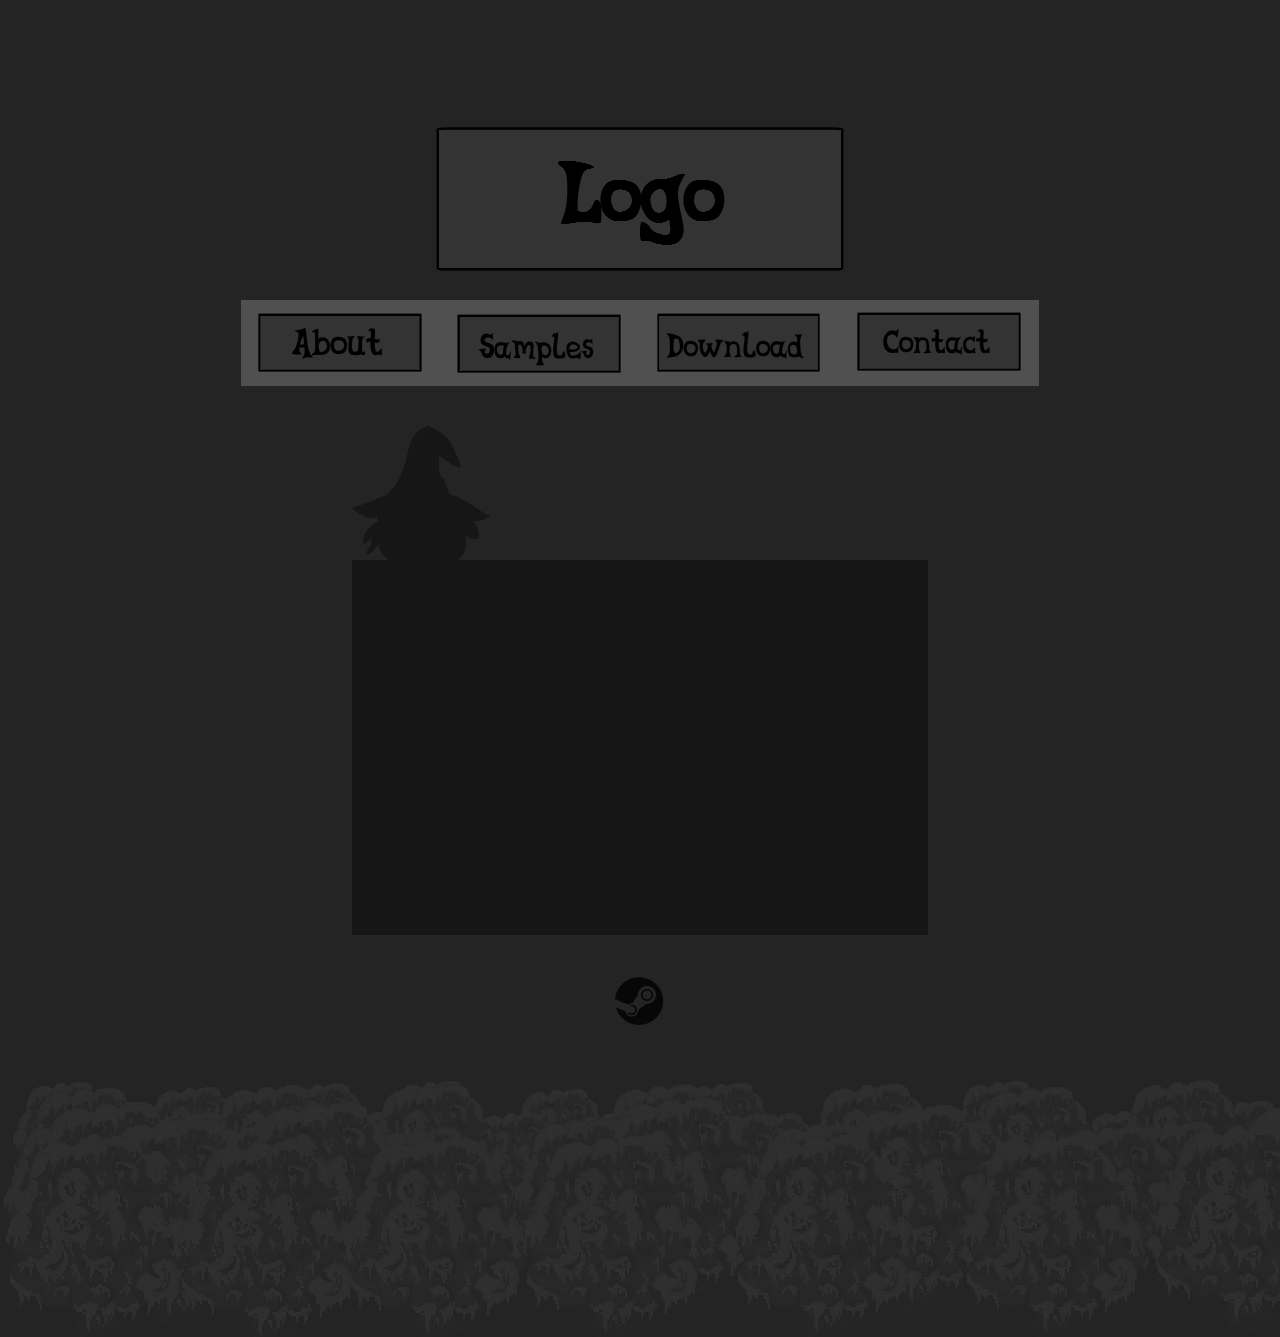
<file: vgamepage/index.html>
<!DOCTYPE html>
<html lang="en">
<head>
	<title>Enlace</title>
	<meta charset="UTF-8">
	<meta name="viewport" content="width=device-width, initial-scale=1">
	<link rel="stylesheet" href="http://maxcdn.bootstrapcdn.com/bootstrap/3.3.6/css/bootstrap.min.css">
	<link href="https://maxcdn.bootstrapcdn.com/bootstrap/3.3.6/css/bootstrap.min.css" rel="stylesheet" integrity="sha384-1q8mTJOASx8j1Au+a5WDVnPi2lkFfwwEAa8hDDdjZlpLegxhjVME1fgjWPGmkzs7" crossorigin="anonymous">
	<script src="https://ajax.googleapis.com/ajax/libs/jquery/2.2.2/jquery.min.js"></script>
	<script src="https://maxcdn.bootstrapcdn.com/bootstrap/3.3.6/js/bootstrap.min.js" integrity="sha384-0mSbJDEHialfmuBBQP6A4Qrprq5OVfW37PRR3j5ELqxss1yVqOtnepnHVP9aJ7xS" crossorigin="anonymous"></script>
<link href='https://fonts.googleapis.com/css?family=Raleway' rel='stylesheet' type='text/css'>
	<link rel="stylesheet" type="text/css" href="css/style.css">
</head>

<body>
<a href="index.html"><img src="images/logo.png" class="img-responsive center-block"></a>
<div class="container">
	<div class="main">
		<div class="row">
			<div class="col-md-2">
				<a href="about.html"><img src="images/about.png" class="img-responsive"></a>
			</div>
			<div class="col-md-2">
				<a href="samples.html"><img src="images/samples.png" class="img-responsive"></a>
			</div>
			<div class="col-md-2">
				<a href="download.html"><img src="images/download.png" class="img-responsive"></a>
			</div>
			<div class="col-md-2">
				<a href="contact.html"><img src="images/contact.png" class="img-responsive"></a>
			</div>
		</div>
	</div>
</div>


<div class="boxxy">
<img src="images/lem.png">
</div>
<div class="box">
	<div class="video">
		<iframe width="640" height="480" src="http://www.youtube.com/embed/_CmXXMRq2k4?autoplay=0" frameborder="0">
		</iframe>
	</div>
	</div>


<br>
<br>

<a href="http://store.steampowered.com/"><img src="images/steam.png" class="img-responsive center-block"></a>
	<section class="containertwo">
		<ul id="scene" class="scene"> <!-- Inicia la e scena -->
			<li class="layer" data-depth="0.90">
				<div class="trees1"><img src="images/trees3.png"></div>
			</li>
			<li class="layer" data-depth="0.60">
				<div class="trees2"><img src="images/trees2.png"></div>
			</li>
			<li class="layer" data-depth="0.30">
				<div class="trees3"><img src="images/trees1.png"></div>
			</li>

		</ul> <!-- Termina la escena -->
	</section>

</body>
<script src="js/jquery-1.10.2.min.js"></script>
<script src="js/jquery.parallax.min.js"></script>
</html>
</file>
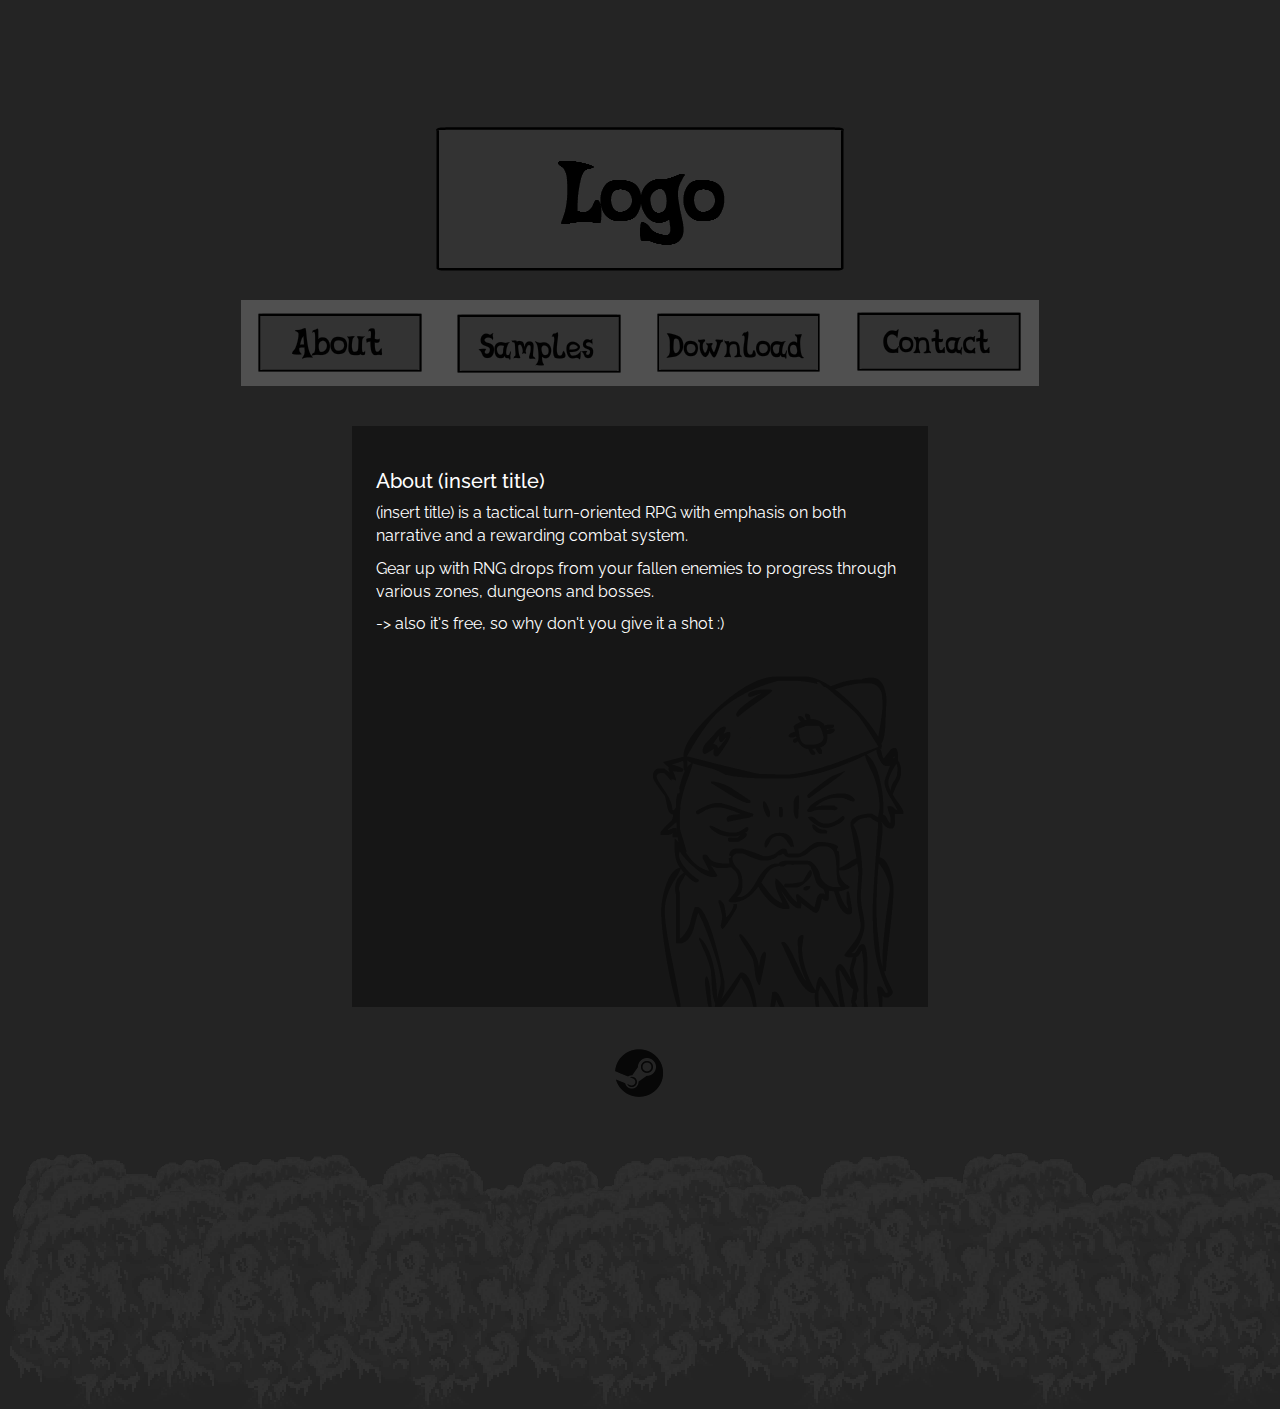
<file: vgamepage/about.html>
<!DOCTYPE html>
<html lang="en">
<head>
	<title>Enlace</title>
	<meta charset="UTF-8">
	<meta name="viewport" content="width=device-width, initial-scale=1">
	<link rel="stylesheet" href="http://maxcdn.bootstrapcdn.com/bootstrap/3.3.6/css/bootstrap.min.css">
	<link href="https://maxcdn.bootstrapcdn.com/bootstrap/3.3.6/css/bootstrap.min.css" rel="stylesheet" integrity="sha384-1q8mTJOASx8j1Au+a5WDVnPi2lkFfwwEAa8hDDdjZlpLegxhjVME1fgjWPGmkzs7" crossorigin="anonymous">
	<script src="https://ajax.googleapis.com/ajax/libs/jquery/2.2.2/jquery.min.js"></script>
	<script src="https://maxcdn.bootstrapcdn.com/bootstrap/3.3.6/js/bootstrap.min.js" integrity="sha384-0mSbJDEHialfmuBBQP6A4Qrprq5OVfW37PRR3j5ELqxss1yVqOtnepnHVP9aJ7xS" crossorigin="anonymous"></script>
<link href='https://fonts.googleapis.com/css?family=Raleway' rel='stylesheet' type='text/css'>
	<link rel="stylesheet" type="text/css" href="css/style.css">
</head>

<body>
<a href="index.html"><img src="images/logo.png" class="img-responsive center-block"></a>
<div class="container">
	<div class="main">
		<div class="row">
			<div class="col-md-2 asdf">
				<a href="about.html"><img src="images/about.png" class="img-responsive"></a>
			</div>
			<div class="col-md-2 asdf">
				<a href="samples.html"><img src="images/samples.png" class="img-responsive"></a>
			</div>
			<div class="col-md-2 asdf">
				<a href="download.html"><img src="images/download.png" class="img-responsive"></a>
			</div>
			<div class="col-md-2 asdf">
				<a href="contact.html"><img src="images/contact.png" class="img-responsive"></a>
			</div>
		</div>
	</div>
</div>

<br>
<br>


<div class="box2">
	<h1 font-face="verdana" style="color:white; font-size:20px ">About (insert title)</h1>
	<p style="color:white; font-size:16px">(insert title) is a tactical turn-oriented RPG with emphasis on both narrative and a rewarding combat system.</p>
	<p style="color:white; font-size:16px">
	Gear up with RNG drops from your fallen enemies to progress through various zones, dungeons and bosses.</p>
	<p style="color:white; font-size:16px">
	-> also it's free, so why don't you give it a shot :)</p>
	<div class="lemdd">
			<img src="images/oldman.png" style="max-width: 100%; max-height: 100%; position: relative" align="right">
	</div>
	</div>
<br>
<br>

<a href="http://store.steampowered.com/"><img src="images/steam.png" class="img-responsive center-block"></a>
	<section class="containertwo">
		<ul id="scene" class="scene"> <!-- Inicia la e scena -->
			<li class="layer" data-depth="0.90">
				<div class="trees1"><img src="images/trees3.png"></div>
			</li>
			<li class="layer" data-depth="0.60">
				<div class="trees2"><img src="images/trees2.png"></div>
			</li>
			<li class="layer" data-depth="0.30">
				<div class="trees3"><img src="images/trees1.png"></div>
			</li>

		</ul> <!-- Termina la escena -->
	</section>

</body>
<script src="js/jquery-1.10.2.min.js"></script>
<script src="js/jquery.parallax.min.js"></script>
</html>
</file>
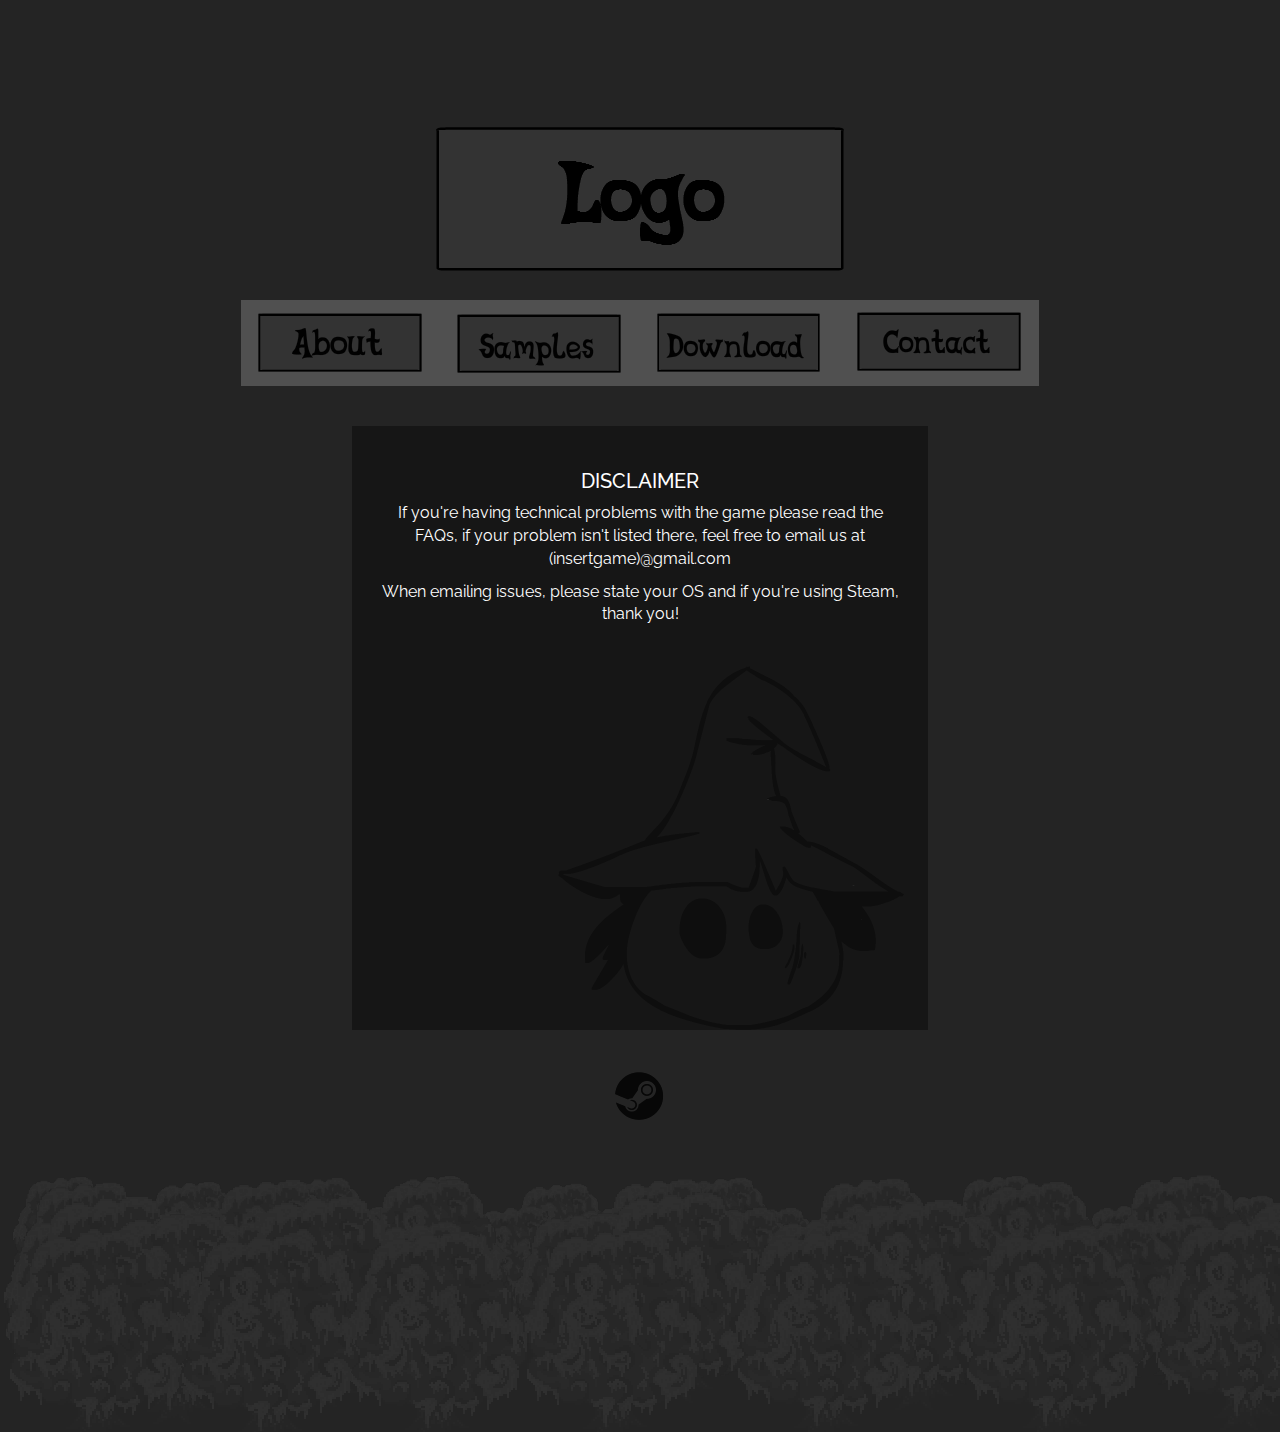
<file: vgamepage/contact.html>
<!DOCTYPE html>
<html lang="en">
<head>
	<title>Enlace</title>
	<meta charset="UTF-8">
	<meta name="viewport" content="width=device-width, initial-scale=1">
	<link rel="stylesheet" href="http://maxcdn.bootstrapcdn.com/bootstrap/3.3.6/css/bootstrap.min.css">
	<link href="https://maxcdn.bootstrapcdn.com/bootstrap/3.3.6/css/bootstrap.min.css" rel="stylesheet" integrity="sha384-1q8mTJOASx8j1Au+a5WDVnPi2lkFfwwEAa8hDDdjZlpLegxhjVME1fgjWPGmkzs7" crossorigin="anonymous">
	<script src="https://ajax.googleapis.com/ajax/libs/jquery/2.2.2/jquery.min.js"></script>
	<script src="https://maxcdn.bootstrapcdn.com/bootstrap/3.3.6/js/bootstrap.min.js" integrity="sha384-0mSbJDEHialfmuBBQP6A4Qrprq5OVfW37PRR3j5ELqxss1yVqOtnepnHVP9aJ7xS" crossorigin="anonymous"></script>
<link href='https://fonts.googleapis.com/css?family=Raleway' rel='stylesheet' type='text/css'>
	<link rel="stylesheet" type="text/css" href="css/style.css">
</head>

<body>
<a href="index.html"><img src="images/logo.png" class="img-responsive center-block"></a>
<div class="container">
	<div class="main">
		<div class="row">
			<div class="col-md-2 asdf">
				<a href="about.html"><img src="images/about.png" class="img-responsive"></a>
			</div>
			<div class="col-md-2 asdf">
				<a href="samples.html"><img src="images/samples.png" class="img-responsive"></a>
			</div>
			<div class="col-md-2 asdf">
				<a href="download.html"><img src="images/download.png" class="img-responsive"></a>
			</div>
			<div class="col-md-2 asdf">
				<a href="contact.html"><img src="images/contact.png" class="img-responsive"></a>
			</div>
		</div>
	</div>
</div>

<br>
<br>


<div class="box2">
	<h1 font-face="verdana" style="color:white; font-size:20px; text-align: center;">DISCLAIMER</h1>
	<p style="color:white; font-size:16px; text-align: center;">If you're having technical problems with the game please read the FAQs, if your problem isn't listed there, feel free to email us at (insertgame)@gmail.com</p>
		<p style="color:white; font-size:16px; text-align: center;">When emailing issues, please state your OS and if you're using Steam, thank you!</p>
	<div class="lemdd">
			<img src="images/lemd.png" style="max-width: 100%; max-height: 100%; position: relative" align="right">
	</div>
	</div>
<br>
<br>

<a href="http://store.steampowered.com/"><img src="images/steam.png" class="img-responsive center-block"></a>
	<section class="containertwo">
		<ul id="scene" class="scene"> <!-- Inicia la e scena -->
			<li class="layer" data-depth="0.90">
				<div class="trees1"><img src="images/trees3.png"></div>
			</li>
			<li class="layer" data-depth="0.60">
				<div class="trees2"><img src="images/trees2.png"></div>
			</li>
			<li class="layer" data-depth="0.30">
				<div class="trees3"><img src="images/trees1.png"></div>
			</li>

		</ul> <!-- Termina la escena -->
	</section>

</body>
<script src="js/jquery-1.10.2.min.js"></script>
<script src="js/jquery.parallax.min.js"></script>
</html>
</file>
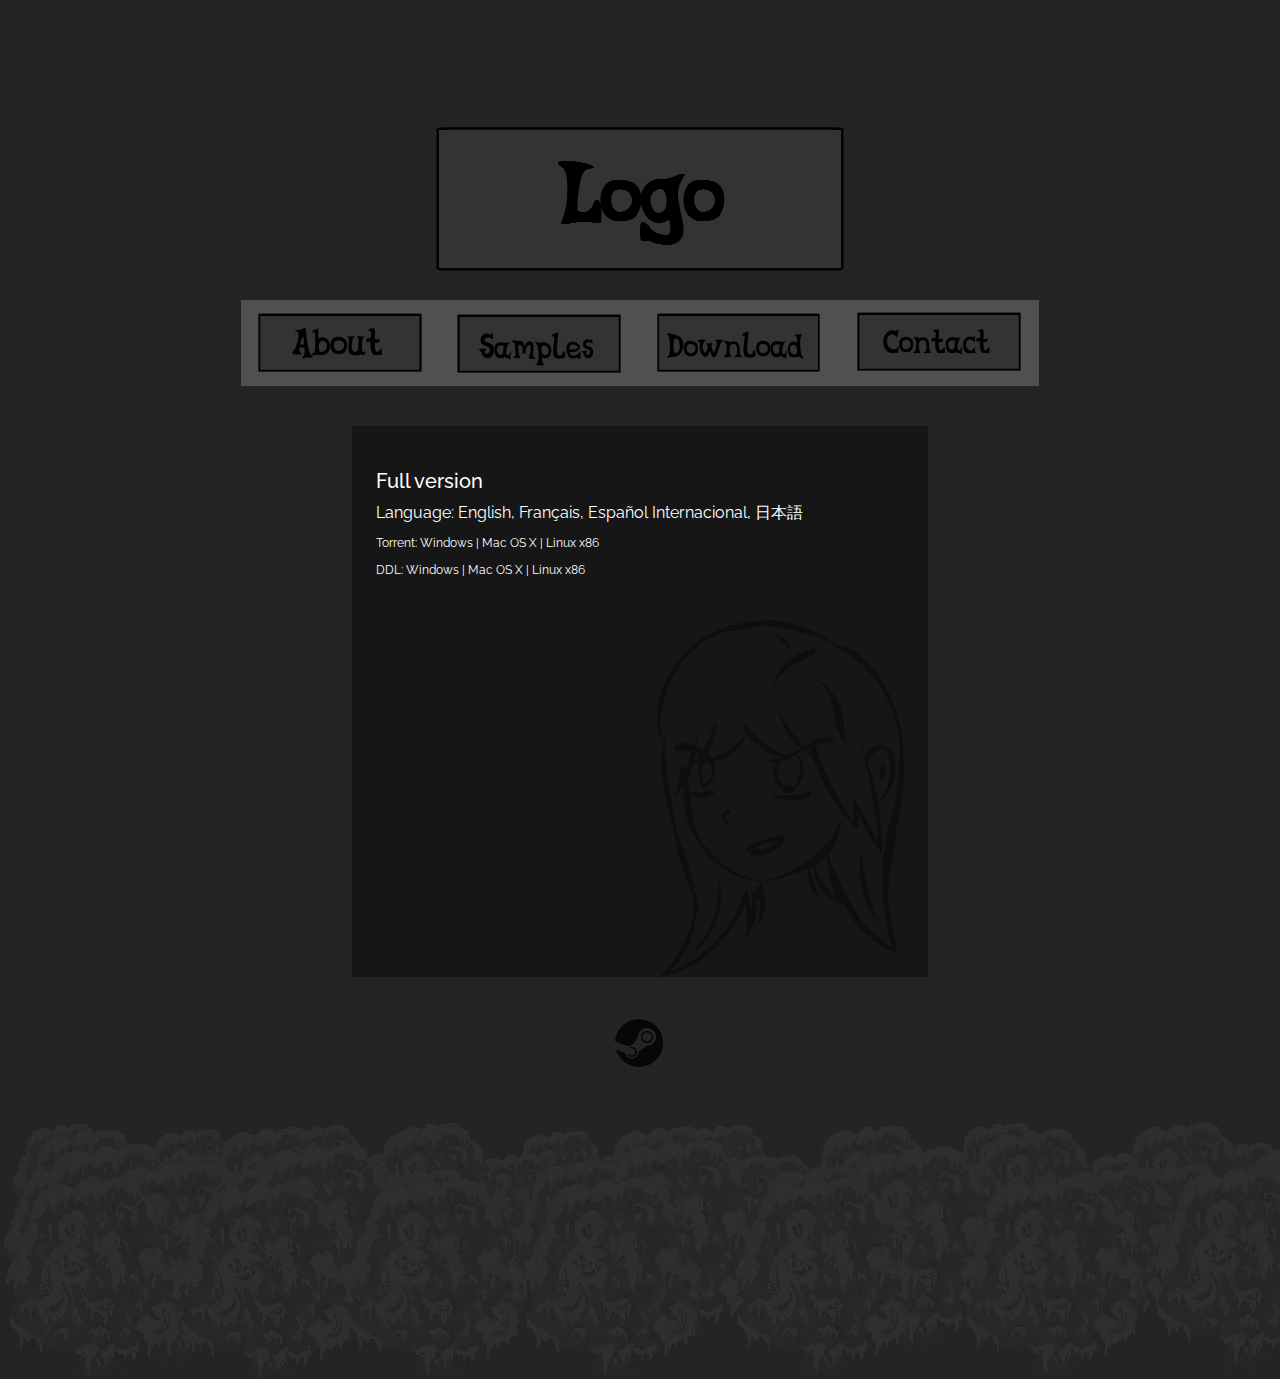
<file: vgamepage/download.html>
<!DOCTYPE html>
<html lang="en">
<head>
	<title>Enlace</title>
	<meta charset="UTF-8">
	<meta name="viewport" content="width=device-width, initial-scale=1">
	<link rel="stylesheet" href="http://maxcdn.bootstrapcdn.com/bootstrap/3.3.6/css/bootstrap.min.css">
	<link href="https://maxcdn.bootstrapcdn.com/bootstrap/3.3.6/css/bootstrap.min.css" rel="stylesheet" integrity="sha384-1q8mTJOASx8j1Au+a5WDVnPi2lkFfwwEAa8hDDdjZlpLegxhjVME1fgjWPGmkzs7" crossorigin="anonymous">
	<script src="https://ajax.googleapis.com/ajax/libs/jquery/2.2.2/jquery.min.js"></script>
	<script src="https://maxcdn.bootstrapcdn.com/bootstrap/3.3.6/js/bootstrap.min.js" integrity="sha384-0mSbJDEHialfmuBBQP6A4Qrprq5OVfW37PRR3j5ELqxss1yVqOtnepnHVP9aJ7xS" crossorigin="anonymous"></script>
<link href='https://fonts.googleapis.com/css?family=Raleway' rel='stylesheet' type='text/css'>
	<link rel="stylesheet" type="text/css" href="css/style.css">
</head>

<body>
<a href="index.html"><img src="images/logo.png" class="img-responsive center-block"></a>
<div class="container">
	<div class="main">
		<div class="row">
			<div class="col-md-2 asdf">
				<a href="about.html"><img src="images/about.png" class="img-responsive"></a>
			</div>
			<div class="col-md-2 asdf">
				<a href="samples.html"><img src="images/samples.png" class="img-responsive"></a>
			</div>
			<div class="col-md-2 asdf">
				<a href="download.html"><img src="images/download.png" class="img-responsive"></a>
			</div>
			<div class="col-md-2 asdf">
				<a href="contact.html"><img src="images/contact.png" class="img-responsive"></a>
			</div>
		</div>
	</div>
</div>

<br>
<br>


<div class="box2">
	<h1 font-face="verdana" style="color:white; font-size:20px ">Full version</h1>
	<p style="color:white; font-size:16px">Language: English, Français, Español Internacional, 日本語</p>
	<p style="color:white; font-size:12px">
	Torrent:	Windows	|	Mac OS X	|	Linux x86</p>
		<p style="color:white; font-size:12px">
	DDL:	Windows	|	Mac OS X	|	Linux x86</p>
	<div class="lemdd">
			<img src="images/lunaa.png" style="max-width: 100%; max-height: 100%; position: relative" align="right">
	</div>
	</div>
<br>
<br>

<a href="http://store.steampowered.com/"><img src="images/steam.png" class="img-responsive center-block"></a>
	<section class="containertwo">
		<ul id="scene" class="scene"> <!-- Inicia la e scena -->
			<li class="layer" data-depth="0.90">
				<div class="trees1"><img src="images/trees3.png"></div>
			</li>
			<li class="layer" data-depth="0.60">
				<div class="trees2"><img src="images/trees2.png"></div>
			</li>
			<li class="layer" data-depth="0.30">
				<div class="trees3"><img src="images/trees1.png"></div>
			</li>

		</ul> <!-- Termina la escena -->
	</section>

</body>
<script src="js/jquery-1.10.2.min.js"></script>
<script src="js/jquery.parallax.min.js"></script>
</html>
</file>
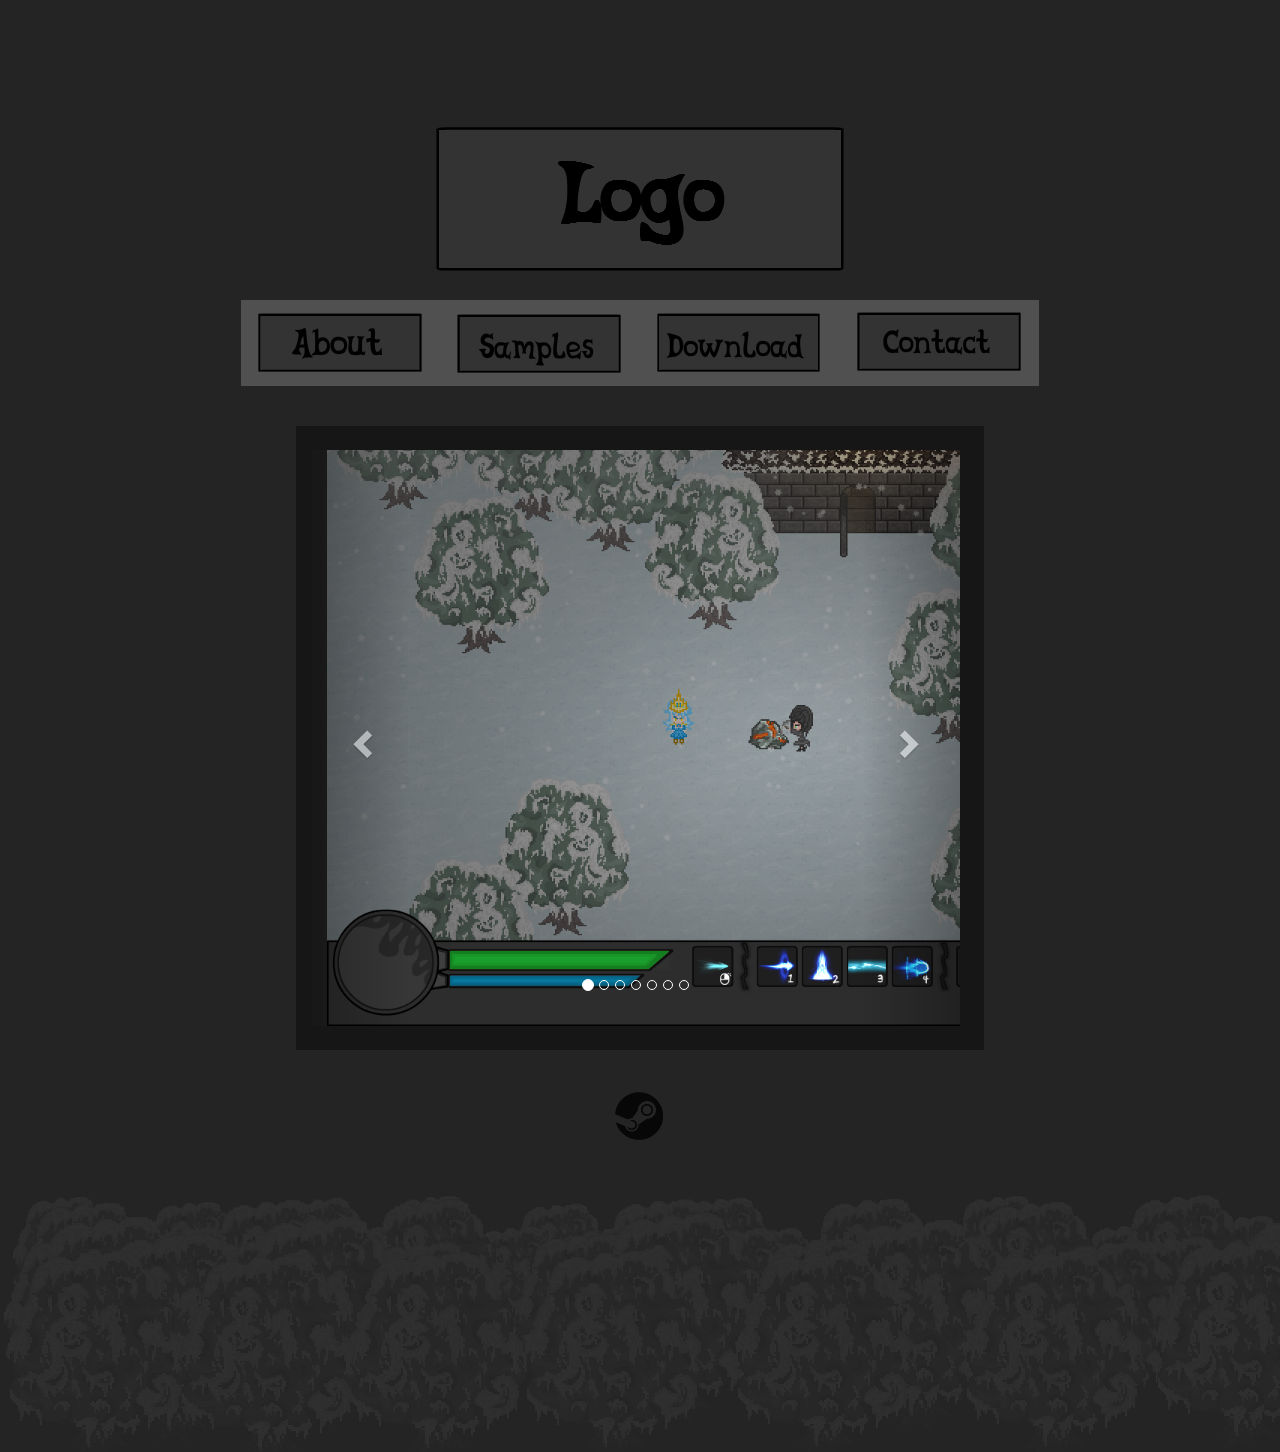
<file: vgamepage/samples.html>
<!DOCTYPE html>
<html lang="en">
<head>
	<title>Enlace</title>
	<meta charset="UTF-8">
	<meta name="viewport" content="width=device-width, initial-scale=1">
	<link rel="stylesheet" href="http://maxcdn.bootstrapcdn.com/bootstrap/3.3.6/css/bootstrap.min.css">
	<link href="https://maxcdn.bootstrapcdn.com/bootstrap/3.3.6/css/bootstrap.min.css" rel="stylesheet" integrity="sha384-1q8mTJOASx8j1Au+a5WDVnPi2lkFfwwEAa8hDDdjZlpLegxhjVME1fgjWPGmkzs7" crossorigin="anonymous">
	<script src="https://ajax.googleapis.com/ajax/libs/jquery/2.2.2/jquery.min.js"></script>
	<script src="https://maxcdn.bootstrapcdn.com/bootstrap/3.3.6/js/bootstrap.min.js" integrity="sha384-0mSbJDEHialfmuBBQP6A4Qrprq5OVfW37PRR3j5ELqxss1yVqOtnepnHVP9aJ7xS" crossorigin="anonymous"></script>
<link href='https://fonts.googleapis.com/css?family=Raleway' rel='stylesheet' type='text/css'>
	<link rel="stylesheet" type="text/css" href="css/style.css">
</head>

<body>
<a href="index.html"><img src="images/logo.png" class="img-responsive center-block"></a>
<div class="container">
	<div class="main">
		<div class="row">
			<div class="col-md-2 asdf">
				<a href="about.html"><img src="images/about.png" class="img-responsive"></a>
			</div>
			<div class="col-md-2 asdf">
				<a href="samples.html"><img src="images/samples.png" class="img-responsive"></a>
			</div>
			<div class="col-md-2 asdf">
				<a href="download.html"><img src="images/download.png" class="img-responsive"></a>
			</div>
			<div class="col-md-2 asdf">
				<a href="contact.html"><img src="images/contact.png" class="img-responsive"></a>
			</div>
		</div>
	</div>
</div>

<br>
<br>


<div class="box3">
  <!-- slider -->
    <div id="mislider" class="carousel slide" data-ride="carousel"><!-- Por construir comienza slide-->
      <ol class="carousel-indicators">
        <li data-target="#mislider" data-slider-to="0" class="active"></li>
        <li data-target="#mislider" data-slider-to="1"></li>
        <li data-target="#mislider" data-slider-to="2"></li>
        <li data-target="#mislider" data-slider-to="3"></li>
        <li data-target="#mislider" data-slider-to="4"></li>
        <li data-target="#mislider" data-slider-to="5"></li>
        <li data-target="#mislider" data-slider-to="6"></li>
      </ol>

      <div class="carousel-inner" role="listbox"> <!-- por construir inicia items -->
        
      <div class="item active">
        <div class="col-lg-4">
        <img class="first-slide alinear" src="images/screenshot001.png" width="960" height="576" alt="slider elemnt">
        <div class="container">
        <div class="carousel-caption"> 
        </div>
        </div>
        </div> 
      </div>

      <div class="item">
        <div class="col-lg-4">
        <img class="second-slide alinear" src="images/screenshot002.png" width="960" height="576" alt="slider elemnt">
        <div class="container">
        <div class="carousel-caption">    
        </div>
        </div>
        </div> 
      </div>

      <div class="item ">
        <div class="col-lg-4">
        <img class="third-slide alinear" src="images/screenshot003.png" width="960" height="576" alt="slider elemnt">
        <div class="container">
        <div class="carousel-caption">  
        </div>
        </div>
        </div> 
      </div>

            <div class="item ">
        <div class="col-lg-4">
        <img class="fourth-slide alinear" src="images/screenshot004.png" width="960" height="576" alt="slider elemnt">
        <div class="container">
        <div class="carousel-caption">  
        </div>
        </div>
        </div> 
      </div>

                  <div class="item ">
        <div class="col-lg-4">
        <img class="fifth-slide alinear" src="images/screenshot005.png" width="960" height="576" alt="slider elemnt">
        <div class="container">
        <div class="carousel-caption">  
        </div>
        </div>
        </div> 
      </div>

                  <div class="item ">
        <div class="col-lg-4">
        <img class="sixth-slide alinear" src="images/screenshot006.png" width="960" height="576" alt="slider elemnt">
        <div class="container">
        <div class="carousel-caption">  
        </div>
        </div>
        </div> 
      </div>

                  <div class="item ">
        <div class="col-lg-4">
        <img class="seventh-slide alinear" src="images/screenshot007.png" width="960" height="576" alt="slider elemnt">
        <div class="container">
        <div class="carousel-caption">  
        </div>
        </div>
        </div> 
      </div>

      </div> <!-- Termina items -->

      <a class="left carousel-control" href="#mislider" role="button" data-slide="prev">
        <span class="glyphicon glyphicon glyphicon-chevron-left" aria-hidden="true"></span>
        <span class="sr-only">Anterior</span>
      </a>

      <a class="right carousel-control" href="#mislider" role="button" data-slide="next">
        <span class="glyphicon glyphicon glyphicon-chevron-right" aria-hidden="true"></span>
        <span class="sr-only">Siguiente</span>
      </a>

    </div> <!-- Termina slider -->
    
	</div>
<br>
<br>

<a href="http://store.steampowered.com/"><img src="images/steam.png" class="img-responsive center-block"></a>
	<section class="containertwo">
		<ul id="scene" class="scene"> <!-- Inicia la e scena -->
			<li class="layer" data-depth="0.90">
				<div class="trees1"><img src="images/trees3.png"></div>
			</li>
			<li class="layer" data-depth="0.60">
				<div class="trees2"><img src="images/trees2.png"></div>
			</li>
			<li class="layer" data-depth="0.30">
				<div class="trees3"><img src="images/trees1.png"></div>
			</li>

		</ul> <!-- Termina la escena -->
	</section>

    <!-- jQuery (necessary for Bootstrap's JavaScript plugins) -->
    <script src="https://ajax.googleapis.com/ajax/libs/jquery/1.11.3/jquery.min.js"></script>
    <!-- Include all compiled plugins (below), or include individual files as needed -->
    <script src="https://maxcdn.bootstrapcdn.com/bootstrap/3.3.6/js/bootstrap.min.js" integrity="sha384-0mSbJDEHialfmuBBQP6A4Qrprq5OVfW37PRR3j5ELqxss1yVqOtnepnHVP9aJ7xS" crossorigin="anonymous"></script>
</body>
<script src="js/jquery-1.10.2.min.js"></script>
<script src="js/jquery.parallax.min.js"></script>
</html>
</file>
<file: vgamepage/css/style.css>
body{
	background-color: #242424;
 }

 .main {
 	width: 70%;
 	background: #505050;  
 	margin: 0 auto; 
    position: relative;  

 }

 .row{
 	width: 150%;
    margin: 0 auto; 
    position: relative; 

 }
 .lem{
 	position: relative;
    left: 620px;
 }
.video iframe {
	position: relative;
	display: block;
    margin-left: auto;
    margin-right: auto;
}
.box {
	background: #161616; 
	padding-top: 24px;
	padding-bottom: 24px;
	padding-left: 24px;
	padding-right: 24px;

	 width: 45%;
 	margin: 0 auto; 

}
.box2 {
    background: #161616; 
    padding-top: 24px;
    padding-left: 24px;
    padding-right: 24px;

     width: 45%;
    margin: 0 auto; 

}
.box3 {
    background: #161616; 
    padding-top: 24px;
    padding-left: 16px;
    padding-right: 24px;
    padding-bottom: 24px;

     width: 53.8%;
    margin: 0 auto; 

}
.boxxy {
	
	background: #242424;
	padding-top: 24px;

	 width: 45%;
 	margin: 0 auto; 
    position: relative;  
}

.video {
    position: relative;
    padding-bottom: 56.25%;
    padding-top: 30px; height: 0; overflow: hidden;
}
.lemdd {
    position: relative;

    padding-top: 30px; overflow: hidden;
}
 
.video iframe,
.video object,
.video embed {
    position: absolute;
    top: 0;
    left: 0;
    width: 100%;
    height: 100%;
}

.asdf{
margin: 0 auto;
}

h1 {
    font-family: 'Raleway', sans-serif;
}

p {
    font-family: 'Raleway', sans-serif;
}

* { margin: 0; padding: 0;}

.containertwo {
    width: 100%;
    height: 310px;
    overflow: hidden;
    position: relative;
}


.layer div {position: absolute;}
.trees1 {top: 50px; left: 0px;}
.trees2 {top: 50px; left: 0px;}
.trees3 {top: 50px; left: 0px;}

/* navbar */
.navbar-wrapper {
    position: absolute;
    top:0;
    right:0;
    left:0;
    z-index: 20;
}

.navbar-wrapper > .container {
    padding-right: 0;
    padding-left: 0;
}

.navbar-wrapper .navbar {
    padding-left: 0px;
    padding-right: 0px;
}

.navbar-wrapper .navbar .container {
    width: auto;
}

.carousel {
    height: 576px;
}

.carousel-caption {
    z-index: 10;
}

.carousel .item {
    height: 576px;
    background-color: #202020;
    text-align: center;
}


.section2 .col-lg-4 {
    margin-bottom: 20px;
    text-align: center;
}

.section2 h2 {
    font-weight: normal;
}

.section2 .col-lg-4 p {
    margin-right: 0px;
    margin-left: 0px;
}
</file>
